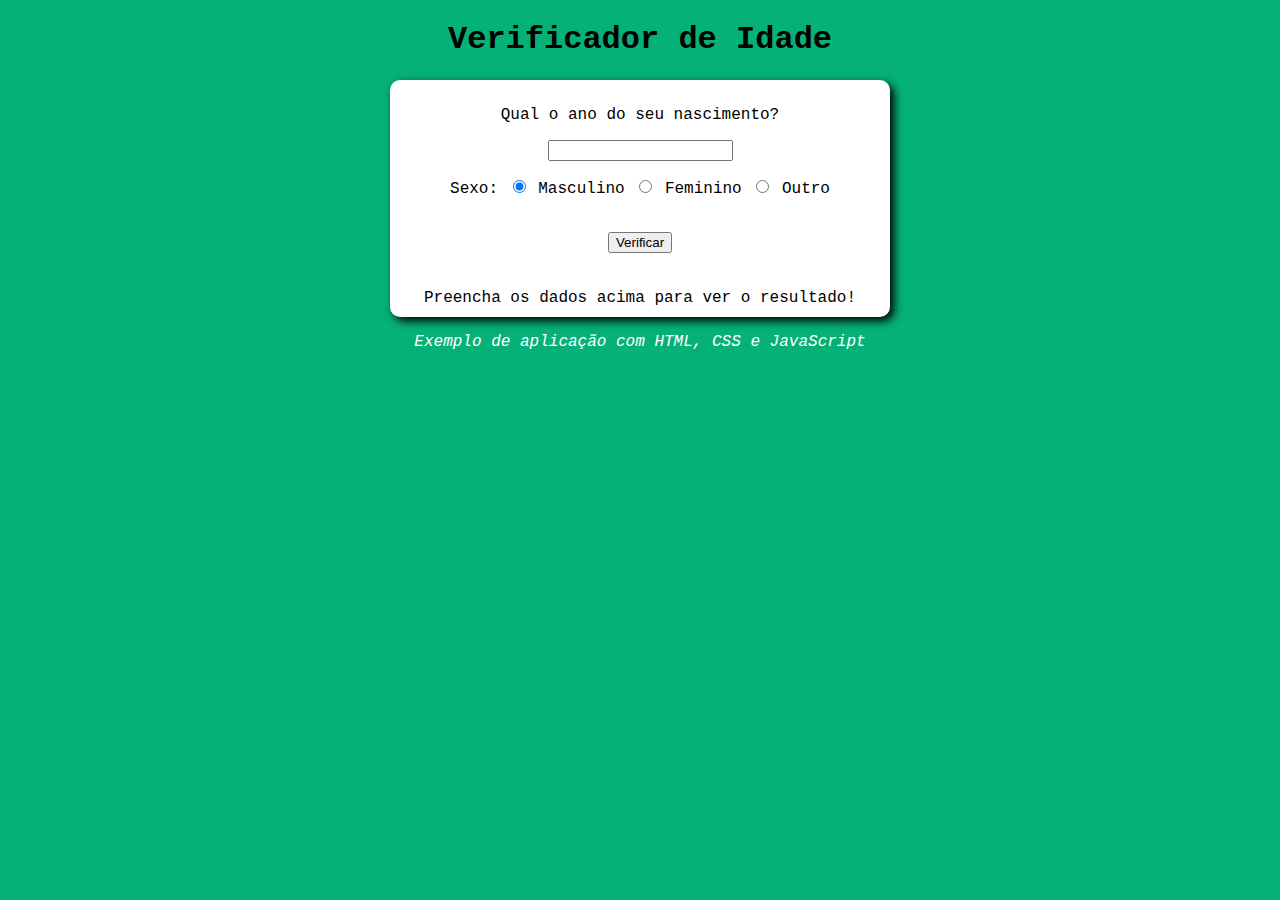
<file: Projeto Final 2/index.html>
<!DOCTYPE html>
<html lang="pt-br">
<head>
    <meta charset="UTF-8">
    <meta http-equiv="X-UA-Compatible" content="IE=edge">
    <meta name="viewport" content="width=device-width, initial-scale=1.0">
    <title>Verificador de Idade</title>
    <link rel="stylesheet" href="style.css">
</head>
<body>
    <header>
        <h1>Verificador de Idade</h1>
    </header>
    <section>
        <div id="formulario">
        
            <p>Qual o ano do seu nascimento?</p>
            <input type="number" name="txtano" min="0" id="txtano">
            <p>Sexo: 
            <input type="radio" name="radsex" id="masc" checked>
            <label for="masculino">Masculino</label>
            <input type="radio" name="radsex" id="fem">
            <label for="feminino">Feminino</label>
            <input type="radio" name="radsex" id="other">     
            <label for="outros">Outro</label><br><br>      
        </p>
        <p>
            <input type="button" value="Verificar"  onclick="verificar()">
        </p>     
                               
        </div>
        <div id="resp">
            Preencha os dados acima para ver o resultado!
        </div>           
        </section>
        <footer>
            <p>
                Exemplo de aplicação com HTML, CSS e JavaScript
            </p>
        </footer>
    <script src="idade.js"></script>
</body>
</html>
</file>
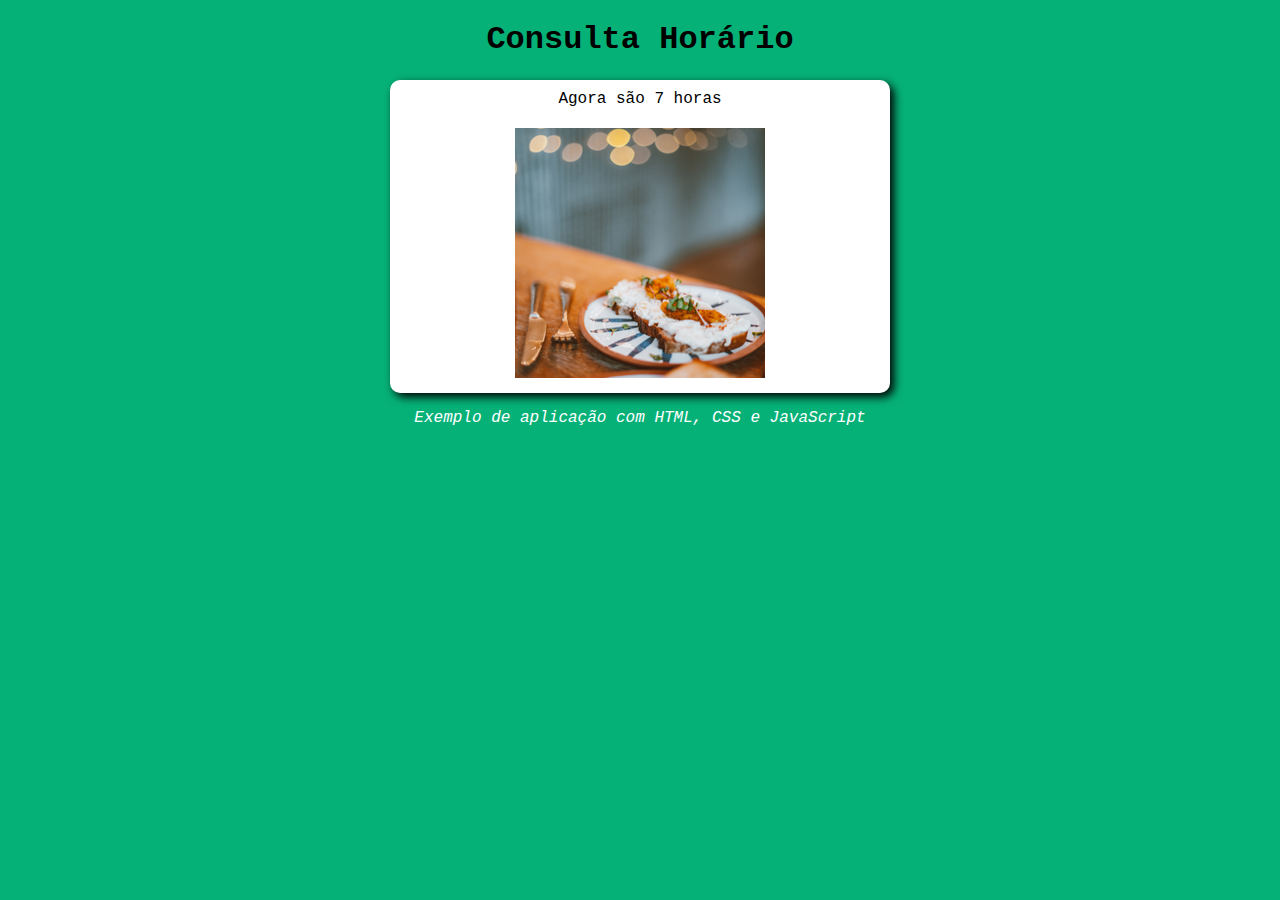
<file: Projeto Final/index.html>
<!DOCTYPE html>
<html lang="pt-br">
<head>
    <meta charset="UTF-8">
    <meta http-equiv="X-UA-Compatible" content="IE=edge">
    <meta name="viewport" content="width=device-width, initial-scale=1.0">
    <link rel="stylesheet" href="style.css">
    <title>Consulta Hora</title>
</head>
<body onload="carregar()">
    <header>
        <h1>Consulta Horário</h1>
    </header>
    <section>
        <div id="mensagem"> 
            
        </div>
        <div id="foto">
            <img src="manha.png" alt="" id="imagem">
        </div>
            
        </section>
        <footer>
            <p>Exemplo de aplicação com HTML, CSS e JavaScript</p>
        </footer>
    <script src="hora.js"></script>
</body>
</html>
</file>
<file: Projeto Final 2/style.css>
@charset "UTF-8";
body{
background-color: #06b178;
font-family: 'Courier New', Courier, monospace;
}
header{
    text-align: center;

}
section{
    background-color: rgb(255, 255, 255);
    margin: 50px auto;
    border-radius: 10px;
    margin: auto;
    width: 500px;
    box-shadow: 4px 4px 10px black;
}
div{
    text-align: center;
    padding: 10px;
}

footer{
    text-align: center;
    font-family: 'Courier New', Courier, monospace;
    color: white;
    font-style: italic;
    
}
</file>
<file: Projeto Final/style.css>
@charset "UTF-8";
body{
background-color: #06b178;
font-family: 'Courier New', Courier, monospace;
}
header{
    text-align: center;

}
section{
    background-color: rgb(255, 255, 255);
    margin: 50px auto;
    border-radius: 10px;
    margin: auto;
    width: 500px;
    box-shadow: 4px 4px 10px black;
}
div{
    text-align: center;
    padding: 10px;
}

footer{
    text-align: center;
    font-family: 'Courier New', Courier, monospace;
    color: white;
    font-style: italic;
    
}
</file>
